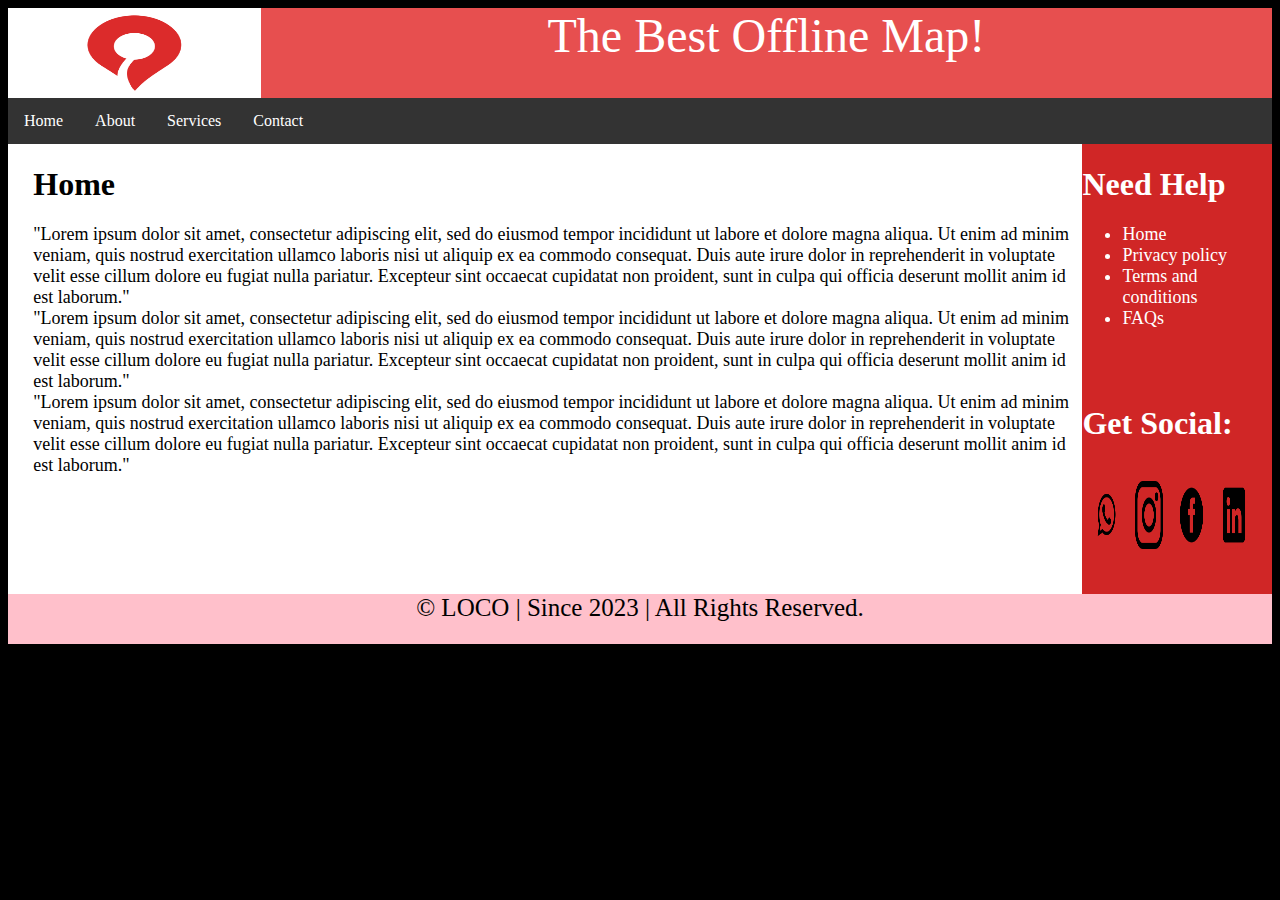
<file: index.html>
<html>
	<head>
		<title>Home | Loco</title>
		<link rel="stylesheet" type="text/css" href="style.css">
	</head>
	<body>
		<div id="conatiner">
			<div id="header">
				<div id="logo"><center><img src="images/mainlogo.png"></center></div>
				<div id="slogan"><font font="comic sans ms"color="white" size="10px">The Best Offline Map!</font></div>
			</div>
			<div id="nav">
				<ul>
					<li><a href="#">Home</a></li>
					<li><a href="about.html">About</a></li>
					<li><a href="services.html">Services</a></li>
					<li><a href="contact.html">Contact</a></li>
				</ul>
			</div>
			<div id="article">
				<div id="content">
					<h1>Home</h1>
					<font size="4px"><p>"Lorem ipsum dolor sit amet, consectetur adipiscing elit, sed do eiusmod tempor incididunt ut labore et dolore magna aliqua. Ut enim ad minim veniam, quis nostrud exercitation ullamco laboris nisi ut aliquip ex ea commodo consequat. Duis aute irure dolor in reprehenderit in voluptate velit esse cillum dolore eu fugiat nulla pariatur. Excepteur sint occaecat cupidatat non proident, sunt in culpa qui officia deserunt mollit anim id est laborum."<br>
					"Lorem ipsum dolor sit amet, consectetur adipiscing elit, sed do eiusmod tempor incididunt ut labore et dolore magna aliqua. Ut enim ad minim veniam, quis nostrud exercitation ullamco laboris nisi ut aliquip ex ea commodo consequat. Duis aute irure dolor in reprehenderit in voluptate velit esse cillum dolore eu fugiat nulla pariatur. Excepteur sint occaecat cupidatat non proident, sunt in culpa qui officia deserunt mollit anim id est laborum."<br>
					"Lorem ipsum dolor sit amet, consectetur adipiscing elit, sed do eiusmod tempor incididunt ut labore et dolore magna aliqua. Ut enim ad minim veniam, quis nostrud exercitation ullamco laboris nisi ut aliquip ex ea commodo consequat. Duis aute irure dolor in reprehenderit in voluptate velit esse cillum dolore eu fugiat nulla pariatur. Excepteur sint occaecat cupidatat non proident, sunt in culpa qui officia deserunt mollit anim id est laborum."</p>
				</font></div>
			</div>
			<div id="sidebar">
				<h1>Need Help</h1>
				<font color="white" size="4px">
				<ul>
					<li><a href="#">Home</a></li>
					<li><a href="#">Privacy policy</a></li>
					<li><a href="#">Terms and conditions</a></li>
					<li><a href="#">FAQs</a></li>					
				</ul></font>
				<br><br>
				<h1>Get Social:</h1><br>
				<img src="images/whatsapplogo.png">
				<img src="images/instagramlogo.png">
				<img src="images/facebooklogo.png">
				<img src="images/linkdenlogo.png">
			</div>
			<div id="footer">&copy; LOCO | Since 2023 | All Rights Reserved.</div>
		</div>
	</body>
</html>
</file>
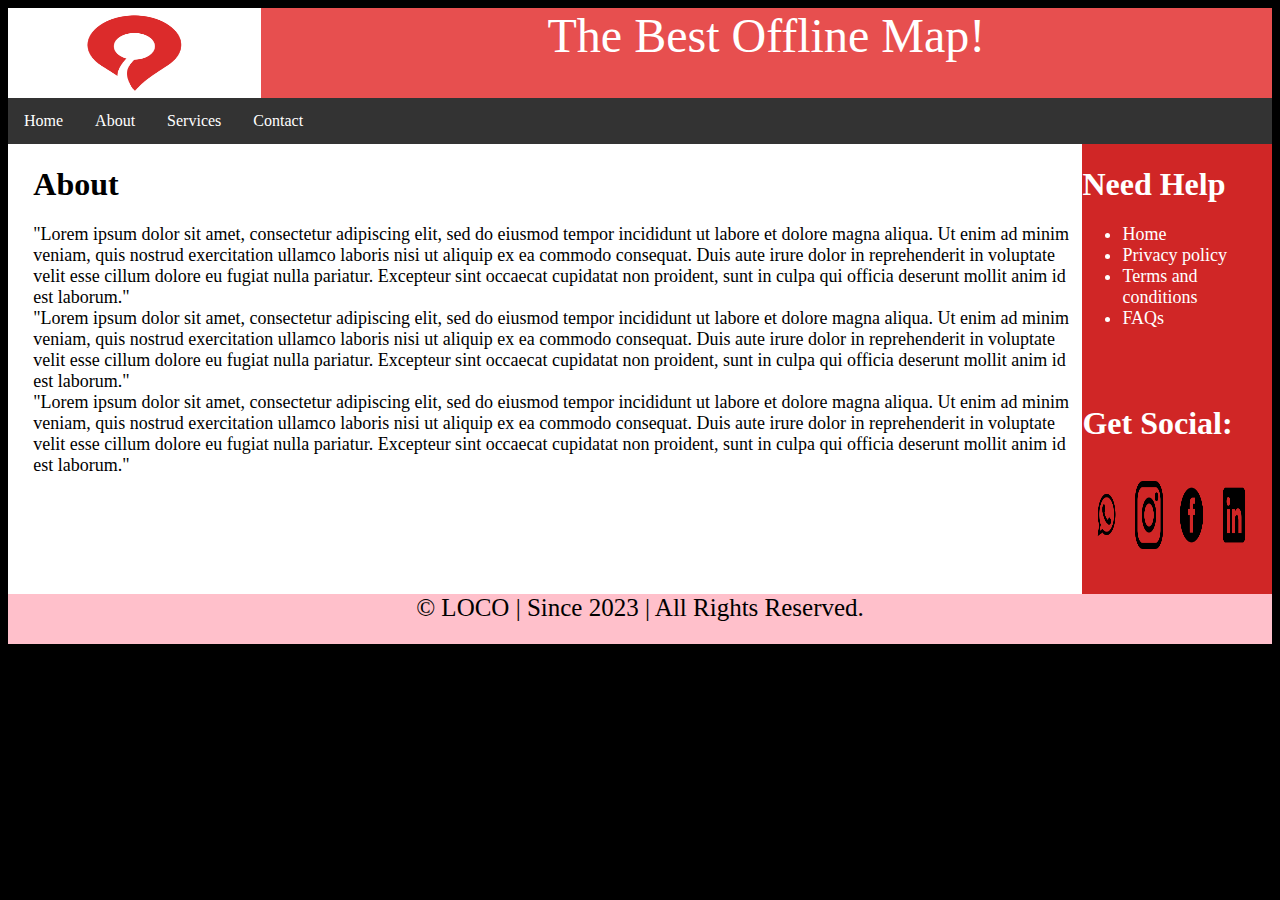
<file: about.html>
<html>
	<head>
		<title>About | Loco</title>
		<link rel="stylesheet" type="text/css" href="style.css">
	</head>
	<body>
		<div id="conatiner">
			<div id="header">
				<div id="logo"><center><img src="images/mainlogo.png"></center></div>
				<div id="slogan"><font font="comic sans ms"color="white" size="10px">The Best Offline Map!</font></div>
			</div>
			<div id="nav">
				<ul>
					<li><a href="index.html">Home</a></li>
					<li><a href="#">About</a></li>
					<li><a href="services.html">Services</a></li>
					<li><a href="contact.html">Contact</a></li>
				</ul>
			</div>
			<div id="article">
				<div id="content">
					<h1>About</h1>
					<font size="4px"><p>"Lorem ipsum dolor sit amet, consectetur adipiscing elit, sed do eiusmod tempor incididunt ut labore et dolore magna aliqua. Ut enim ad minim veniam, quis nostrud exercitation ullamco laboris nisi ut aliquip ex ea commodo consequat. Duis aute irure dolor in reprehenderit in voluptate velit esse cillum dolore eu fugiat nulla pariatur. Excepteur sint occaecat cupidatat non proident, sunt in culpa qui officia deserunt mollit anim id est laborum."<br>
					"Lorem ipsum dolor sit amet, consectetur adipiscing elit, sed do eiusmod tempor incididunt ut labore et dolore magna aliqua. Ut enim ad minim veniam, quis nostrud exercitation ullamco laboris nisi ut aliquip ex ea commodo consequat. Duis aute irure dolor in reprehenderit in voluptate velit esse cillum dolore eu fugiat nulla pariatur. Excepteur sint occaecat cupidatat non proident, sunt in culpa qui officia deserunt mollit anim id est laborum."<br>
					"Lorem ipsum dolor sit amet, consectetur adipiscing elit, sed do eiusmod tempor incididunt ut labore et dolore magna aliqua. Ut enim ad minim veniam, quis nostrud exercitation ullamco laboris nisi ut aliquip ex ea commodo consequat. Duis aute irure dolor in reprehenderit in voluptate velit esse cillum dolore eu fugiat nulla pariatur. Excepteur sint occaecat cupidatat non proident, sunt in culpa qui officia deserunt mollit anim id est laborum."</p>
				</font></div>
			</div>
			<div id="sidebar">
				<h1>Need Help</h1>
				<font color="white" size="4px">
				<ul>
					<li><a href="index.html">Home</a></li>
					<li><a href="#">Privacy policy</a></li>
					<li><a href="#">Terms and conditions</a></li>
					<li><a href="#">FAQs</a></li>					
				</ul></font>
				<br><br>
				<h1>Get Social:</h1><br>
				<img src="images/whatsapplogo.png">
				<img src="images/instagramlogo.png">
				<img src="images/facebooklogo.png">
				<img src="images/linkdenlogo.png">
			</div>
			<div id="footer">&copy; LOCO | Since 2023 | All Rights Reserved.</div>
		</div>
	</body>
</html>
</file>
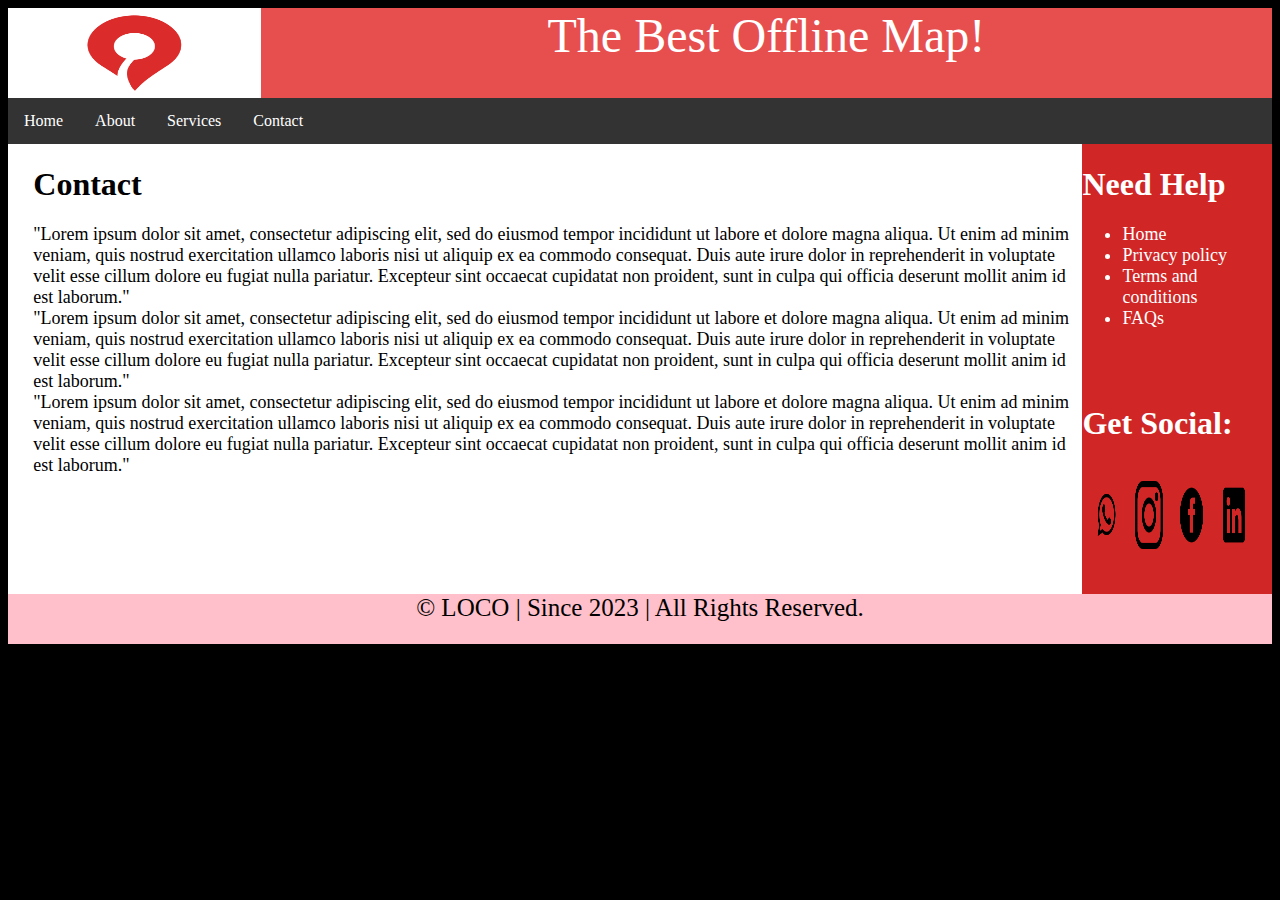
<file: contact.html>
<html>
	<head>
		<title>Contact | Loco</title>
		<link rel="stylesheet" type="text/css" href="style.css">
	</head>
	<body>
		<div id="conatiner">
			<div id="header">
				<div id="logo"><center><img src="images/mainlogo.png"></center></div>
				<div id="slogan"><font font="comic sans ms"color="white" size="10px">The Best Offline Map!</font></div>
			</div>
			<div id="nav">
				<ul>
					<li><a href="index.html">Home</a></li>
					<li><a href="about.html">About</a></li>
					<li><a href="services.html">Services</a></li>
					<li><a href="#">Contact</a></li>
				</ul>
			</div>
			<div id="article">
				<div id="content">
					<h1>Contact</h1>
					<font size="4px"><p>"Lorem ipsum dolor sit amet, consectetur adipiscing elit, sed do eiusmod tempor incididunt ut labore et dolore magna aliqua. Ut enim ad minim veniam, quis nostrud exercitation ullamco laboris nisi ut aliquip ex ea commodo consequat. Duis aute irure dolor in reprehenderit in voluptate velit esse cillum dolore eu fugiat nulla pariatur. Excepteur sint occaecat cupidatat non proident, sunt in culpa qui officia deserunt mollit anim id est laborum."<br>
					"Lorem ipsum dolor sit amet, consectetur adipiscing elit, sed do eiusmod tempor incididunt ut labore et dolore magna aliqua. Ut enim ad minim veniam, quis nostrud exercitation ullamco laboris nisi ut aliquip ex ea commodo consequat. Duis aute irure dolor in reprehenderit in voluptate velit esse cillum dolore eu fugiat nulla pariatur. Excepteur sint occaecat cupidatat non proident, sunt in culpa qui officia deserunt mollit anim id est laborum."<br>
					"Lorem ipsum dolor sit amet, consectetur adipiscing elit, sed do eiusmod tempor incididunt ut labore et dolore magna aliqua. Ut enim ad minim veniam, quis nostrud exercitation ullamco laboris nisi ut aliquip ex ea commodo consequat. Duis aute irure dolor in reprehenderit in voluptate velit esse cillum dolore eu fugiat nulla pariatur. Excepteur sint occaecat cupidatat non proident, sunt in culpa qui officia deserunt mollit anim id est laborum."</p>
				</font></div>
			</div>
			<div id="sidebar">
				<h1>Need Help</h1>
				<font color="white" size="4px">
				<ul>
					<li><a href="index.html">Home</a></li>
					<li><a href="#">Privacy policy</a></li>
					<li><a href="#">Terms and conditions</a></li>
					<li><a href="#">FAQs</a></li>					
				</ul></font>
				<br><br>
				<h1>Get Social:</h1><br>
				<img src="images/whatsapplogo.png">
				<img src="images/instagramlogo.png">
				<img src="images/facebooklogo.png">
				<img src="images/linkdenlogo.png">
			</div>
			<div id="footer">&copy; LOCO | Since 2023 | All Rights Reserved.</div>
		</div>
	</body>
</html>
</file>
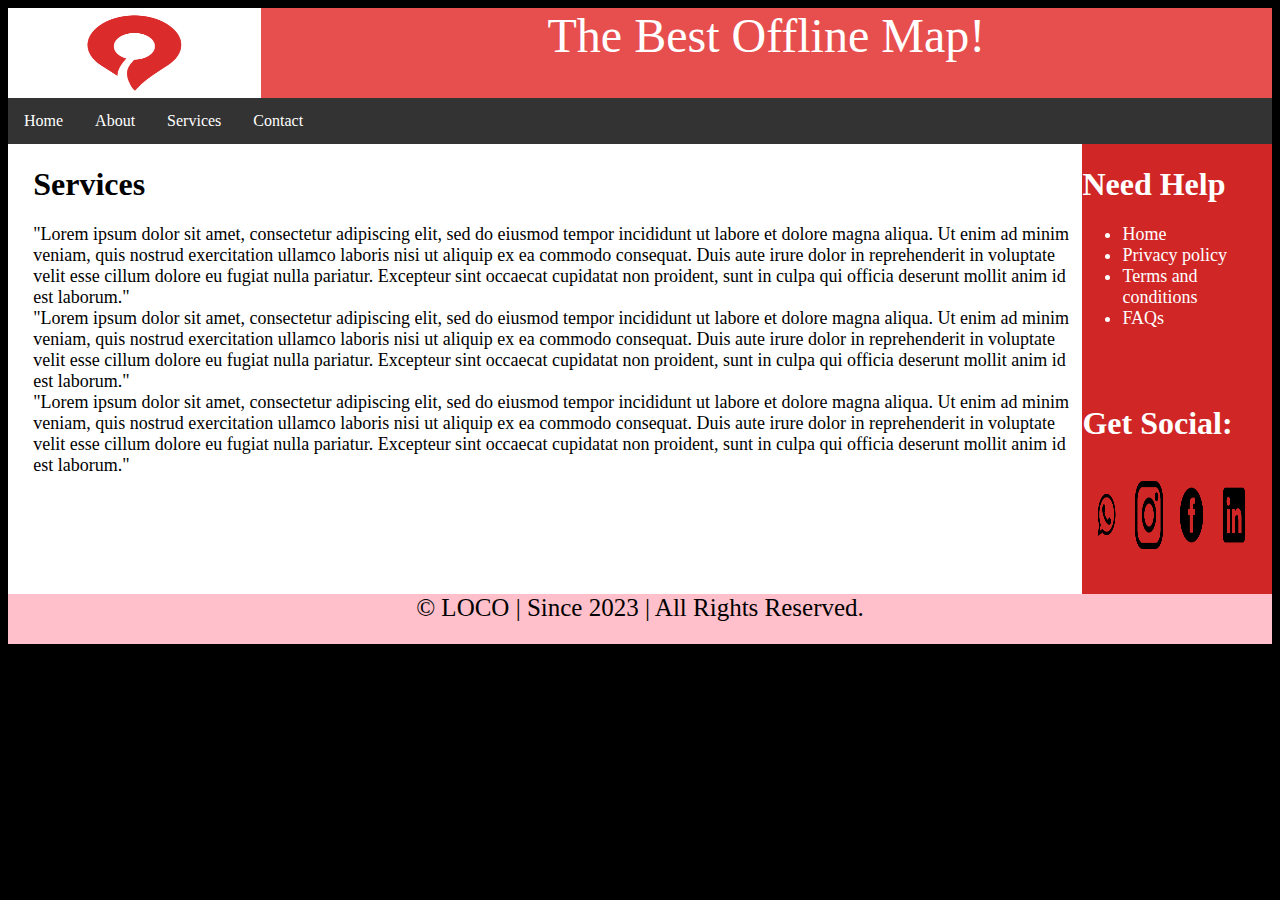
<file: services.html>
<html>
	<head>
		<title>Services | Loco</title>
		<link rel="stylesheet" type="text/css" href="style.css">
	</head>
	<body>
		<div id="conatiner">
			<div id="header">
				<div id="logo"><center><img src="images/mainlogo.png"></center></div>
				<div id="slogan"><font font="comic sans ms"color="white" size="10px">The Best Offline Map!</font></div>
			</div>
			<div id="nav">
				<ul>
					<li><a href="index.html">Home</a></li>
					<li><a href="about.html">About</a></li>
					<li><a href="#">Services</a></li>
					<li><a href="contact.html">Contact</a></li>
				</ul>
			</div>
			<div id="article">
				<div id="content">
					<h1>Services</h1>
					<font size="4px"><p>"Lorem ipsum dolor sit amet, consectetur adipiscing elit, sed do eiusmod tempor incididunt ut labore et dolore magna aliqua. Ut enim ad minim veniam, quis nostrud exercitation ullamco laboris nisi ut aliquip ex ea commodo consequat. Duis aute irure dolor in reprehenderit in voluptate velit esse cillum dolore eu fugiat nulla pariatur. Excepteur sint occaecat cupidatat non proident, sunt in culpa qui officia deserunt mollit anim id est laborum."<br>
					"Lorem ipsum dolor sit amet, consectetur adipiscing elit, sed do eiusmod tempor incididunt ut labore et dolore magna aliqua. Ut enim ad minim veniam, quis nostrud exercitation ullamco laboris nisi ut aliquip ex ea commodo consequat. Duis aute irure dolor in reprehenderit in voluptate velit esse cillum dolore eu fugiat nulla pariatur. Excepteur sint occaecat cupidatat non proident, sunt in culpa qui officia deserunt mollit anim id est laborum."<br>
					"Lorem ipsum dolor sit amet, consectetur adipiscing elit, sed do eiusmod tempor incididunt ut labore et dolore magna aliqua. Ut enim ad minim veniam, quis nostrud exercitation ullamco laboris nisi ut aliquip ex ea commodo consequat. Duis aute irure dolor in reprehenderit in voluptate velit esse cillum dolore eu fugiat nulla pariatur. Excepteur sint occaecat cupidatat non proident, sunt in culpa qui officia deserunt mollit anim id est laborum."</p>
				</font></div>
			</div>
			<div id="sidebar">
				<h1>Need Help</h1>
				<font color="white" size="4px">
				<ul>
					<li><a href="index.html">Home</a></li>
					<li><a href="#">Privacy policy</a></li>
					<li><a href="#">Terms and conditions</a></li>
					<li><a href="#">FAQs</a></li>					
				</ul></font>
				<br><br>
				<h1>Get Social:</h1><br>
				<img src="images/whatsapplogo.png">
				<img src="images/instagramlogo.png">
				<img src="images/facebooklogo.png">
				<img src="images/linkdenlogo.png">
			</div>
			<div id="footer">&copy; LOCO | Since 2023 | All Rights Reserved.</div>
		</div>
	</body>
</html>
</file>
<file: style.css>
body{ background-color:black;}
#container{ background-color:black;
			width:100%;
			height:100%;
	
}
#header{
			width:100%;
			height:90px;
}
#logo{	float:left;
		background-color:white;
		width:20%;
		height:90px;
}
#logo img{
	width:55%;
	height:100%;
	
}
#slogan{	float:left;
		background-color:#E74F4F;
		width:80%;
		height:90px;
		text-align:center;
		
}
#nav{ background-color:black;
			width:100%;
			height:30px;
}
#nav  ul {
  list-style-type: none;
  margin: 0;
  padding: 0;
  overflow: hidden;
  background-color: #333;
}

#nav li {
  float: left;
}

#nav li a {
  display: block;
  color: white;
  text-align: center;
  padding: 14px 16px;
  text-decoration: none;
}

#nav li a:hover {
  background-color: #111;
}
#article{ background-color:white;
			width:83%;
			height:450px;
			float:left;
			margin-top:1.3%;
			padding-left:2%;
}
#sidebar{	background-color:#D02626;
			width:15%;
			height:450px;
			float:right;
			margin-top:1.3%;
			color:white;
			margin-left:0%;
			padding-left:0%;
}
#sidebar img{
	width:15%;
	height:15%;
	padding-left:10px;
}
 .figure {
    position: relative;
    width: 360px; /* can be omitted for a regular non-lazy image */
    max-width: 100%;
  }
.figure img.Sirv.image1h {
    position: absolute;
    top: 0;
    right: 0;
    left: 0;
    bottom: 0;
    object-fit: contain;
    opacity: 0;
    transition: opacity .2s;
  }
.figure:hover img.Sirv.image1h {
    opacity: 1;
  }
  .figure img.Sirv.image2h {
    position: absolute;
    top: 0;
    right: 0;
    left: 0;
    bottom: 0;
    object-fit: contain;
    opacity: 0;
    transition: opacity .2s;
  }
.figure:hover img.Sirv.image2h {
    opacity: 1;
  }
  .figure img.Sirv.image3h {
    position: absolute;
    top: 0;
    right: 0;
    left: 0;
    bottom: 0;
    object-fit: contain;
    opacity: 0;
    transition: opacity .2s;
  }
.figure:hover img.Sirv.image3h {
    opacity: 1;
  }
  .figure img.Sirv.image4h {
    position: absolute;
    top: 0;
    right: 0;
    left: 0;
    bottom: 0;
    object-fit: contain;
    opacity: 0;
    transition: opacity .2s;
  }
.figure:hover img.Sirv.image4h {
    opacity: 1;
  }
#footer{ background-color:pink;
			width:100%;
			height:50px;
		padding-top:0px;
		float:left;
			margin-top:0px;
			text-align:center;
			font-size:25px;
			
}
a:link{
	color:white;
	background-color:transparent;
	text-decoration:none;
}
</file>
